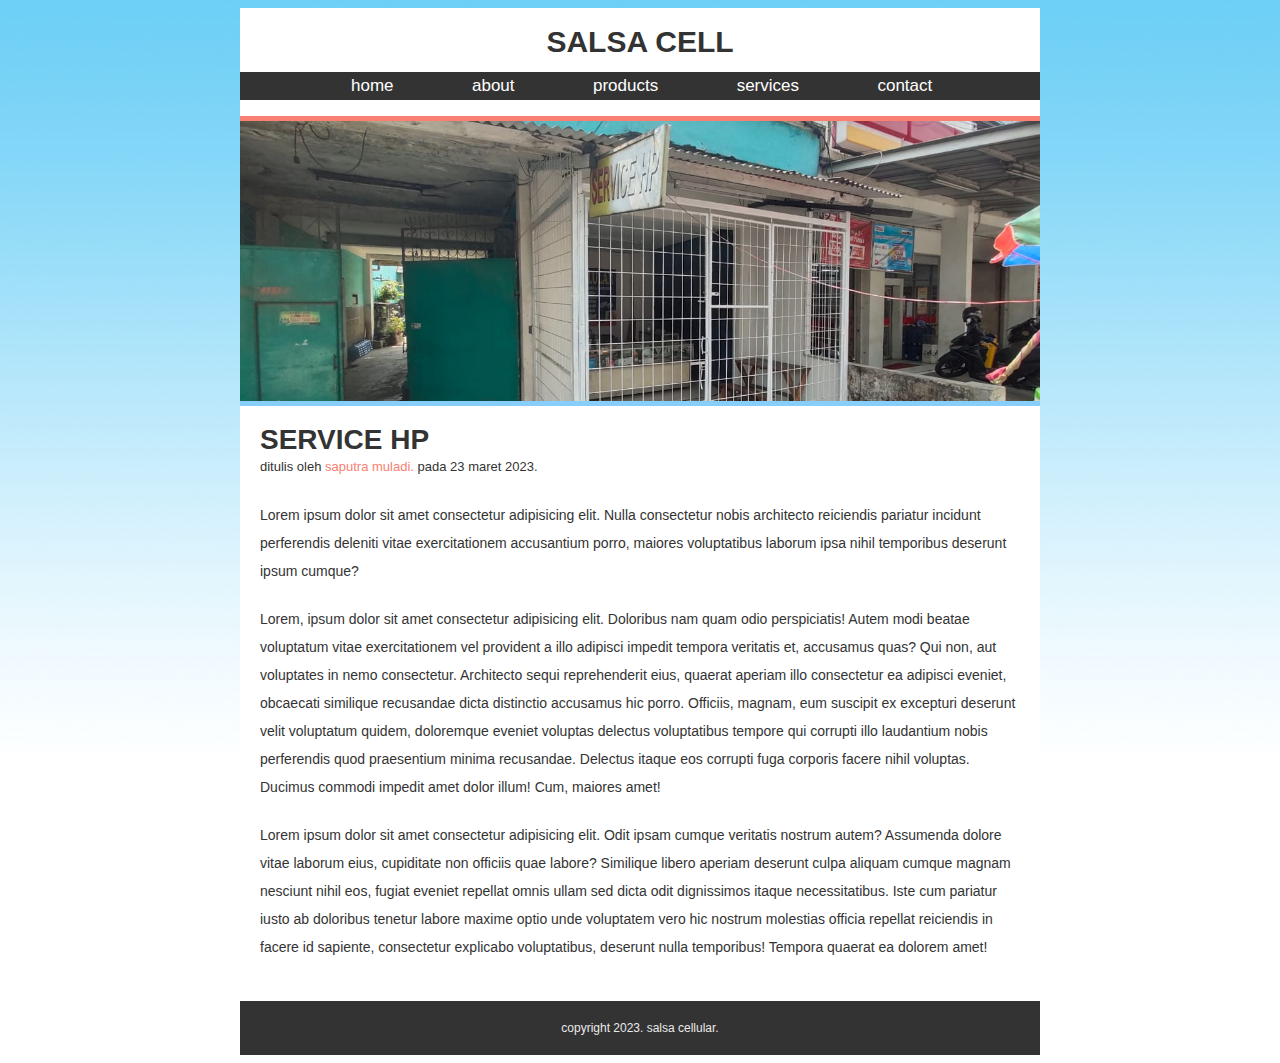
<file: index.html>
<!DOCTYPE html>
<html lang="en">

<head>
    <meta charset="UTF-8">
    <meta http-equiv="X-UA-Compatible" content="IE=edge">
    <meta name="viewport" content="width=device-width, initial-scale=1.0">
    <title>salsa cell</title>
    <style>
        body {
	font: 16px/28px tahoma, sans-serif;
	background-color: white;
	color: #333;
	background-image: url(gambar/bg3.jpg);
	background-repeat: repeat-x;
}


.container {
	width: 800px;
	margin: auto;
	background-color: #fff;
}

.header {
	padding: 20px;
	padding-bottom: 0;
}

.header .judul {
	text-align: center;
	margin: auto;
	font-size: 30px;
	font-weight: bold;
}

.header ul li {
	font-size: 17px;
	display: inline-block;
	margin: auto;
	padding-left: 68px;
}

.header ul {
	background-color: #333;
	margin-right: -20px;
	margin-left: -20px;
}


.header a {
	text-decoration: none;
	color: white;
	padding: 3px;
}

.header a:hover {
	background-color: lightskyblue;
	color: white;
}

.hero {
	height: 280px;
	background-image: url(gambar/salsacell.jpg);
	background-size: cover;
	background-position: 0 -114px;
	border-top: 5px solid salmon;
	border-bottom: 5px solid lightskyblue;
}

.content {
	padding: 20px;
}

.content h2 {
	font-size: 28px;
	font-weight: bold;
	margin: auto;
}

.content .penulis {
	font-size: 13px;
	margin-top: -1px;
}

.content .penulis a {
	color: salmon;
	text-decoration: none;
}

.content p {
	margin-bottom: 20px;
	font-size: 14px;
}

.footer {
	background-color: #333;
	padding: 1px;
}

.footer .copy {
	color: #eaeaea;
	text-align: center;
	font-size: 12px;
}
    </style>
</head>

<body>

    <div class="container">
        <div class="header">
            <h1 class="judul">SALSA CELL</h1>
            <ul>
                <li><a href="#">home</a></li>
                <li><a href="#">about</a></li>
                <li><a href="#">products</a></li>
                <li><a href="#">services</a></li>
                <li><a href="#">contact</a></li>
            </ul>
        </div>
        <div class="hero"></div>
        <div class="content">
            <h2>SERVICE HP</h2>
            <p class="penulis">ditulis oleh <a href="#">saputra muladi.</a>
                pada 23 maret 2023.
            </p>

            <p>Lorem ipsum dolor sit amet consectetur adipisicing elit. Nulla consectetur nobis architecto reiciendis
                pariatur incidunt perferendis deleniti vitae exercitationem accusantium porro, maiores voluptatibus
                laborum ipsa nihil temporibus deserunt ipsum cumque?</p>

            <p>Lorem, ipsum dolor sit amet consectetur adipisicing elit. Doloribus nam quam odio perspiciatis! Autem
                modi beatae voluptatum vitae exercitationem vel provident a illo adipisci impedit tempora veritatis et,
                accusamus quas? Qui non, aut voluptates in nemo consectetur. Architecto sequi reprehenderit eius,
                quaerat aperiam illo consectetur ea adipisci eveniet, obcaecati similique recusandae dicta distinctio
                accusamus hic porro. Officiis, magnam, eum suscipit ex excepturi deserunt velit voluptatum quidem,
                doloremque eveniet voluptas delectus voluptatibus tempore qui corrupti illo laudantium nobis perferendis
                quod praesentium minima recusandae. Delectus itaque eos corrupti fuga corporis facere nihil voluptas.
                Ducimus commodi impedit amet dolor illum! Cum, maiores amet!</p>

            <p>Lorem ipsum dolor sit amet consectetur adipisicing elit. Odit ipsam cumque veritatis nostrum autem?
                Assumenda dolore vitae laborum eius, cupiditate non officiis quae labore? Similique libero aperiam
                deserunt culpa aliquam cumque magnam nesciunt nihil eos, fugiat eveniet repellat omnis ullam sed dicta
                odit dignissimos itaque necessitatibus. Iste cum pariatur iusto ab doloribus tenetur labore maxime optio
                unde voluptatem vero hic nostrum molestias officia repellat reiciendis in facere id sapiente,
                consectetur explicabo voluptatibus, deserunt nulla temporibus! Tempora quaerat ea dolorem amet!</p>
        </div>
        <div class="footer">
            <p class="copy">copyright 2023. salsa cellular.</p>
        </div>
    </div>

</body>

</html>
</file>
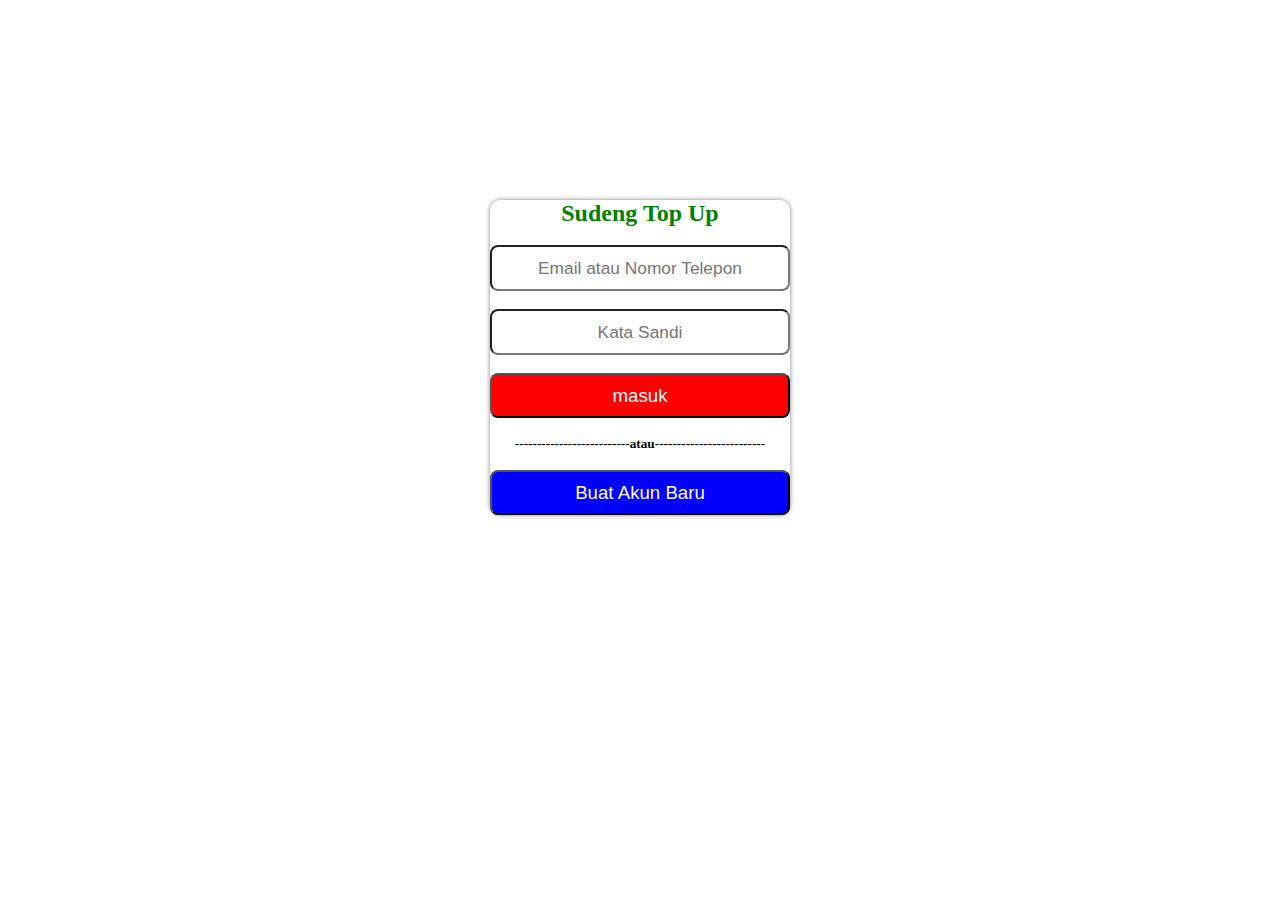
<file: login.html>
<!DOCTYPE html>
<html lang="en">
<head>
    <meta charset="UTF-8">
    <meta http-equiv="X-UA-Compatible" content="IE=edge">
    <meta name="viewport" content="width=device-width, initial-scale=1.0">
    <title>login</title>
        <style>
            *{margin:0;}
        .login {box-shadow: 0 0 5px gray; width:300px; background-color: white; border-radius: 10px; margin: 200px auto; padding 50px;}
        .a {border-radius: 8px; width: 292px; height: 40px; font-size: 13pt; text-align: center;}
        .b {border-radius: 8px; width: 292px; height: 40px; font-size: 13pt; text-align: center;}
        .c {border-radius: 8px; width: 300px; height: 45px; font-size: 14pt; background-color: red; font-family: 'Franklin Gothic Medium',
        'Arial Narrow', Arial, sans-serif; color: white;}
        .d {border-radius: 8px; width: 300px; height: 45px; font-size: 14pt; background-color: blue; font-family: 'Franklin Gothic Medium',
        'Arial Narrow', Arial, sans-serif; color: white;}
        </style>
</head>
<body>
    <div class="login">
    <h2 align="center"><font face="segoe Ui" color="green">Sudeng Top Up</font></h2>
    <p>&nbsp;</p>
    <form method="post" action="login.html"></form>
    <p><input type="text" name="Email atau Nomor Telepon" placeholder="Email atau Nomor Telepon" class="a"></p>
    <p>&nbsp;</p>
    <p><input type="password" name="Kata sandi" placeholder="Kata Sandi" class="b"></p>
    <p>&nbsp;</p>
    <a href="prank.html" target="_blank"><p><input type="submit" value="masuk" class="c"></p></a>
    <p>&nbsp;</p>
    <h5 align="center">--------------------------atau-------------------------</h5>
    <p>&nbsp;</p>
    <p><input type="submit" value="Buat Akun Baru" class="d"></p>
</body>
</html>
</file>
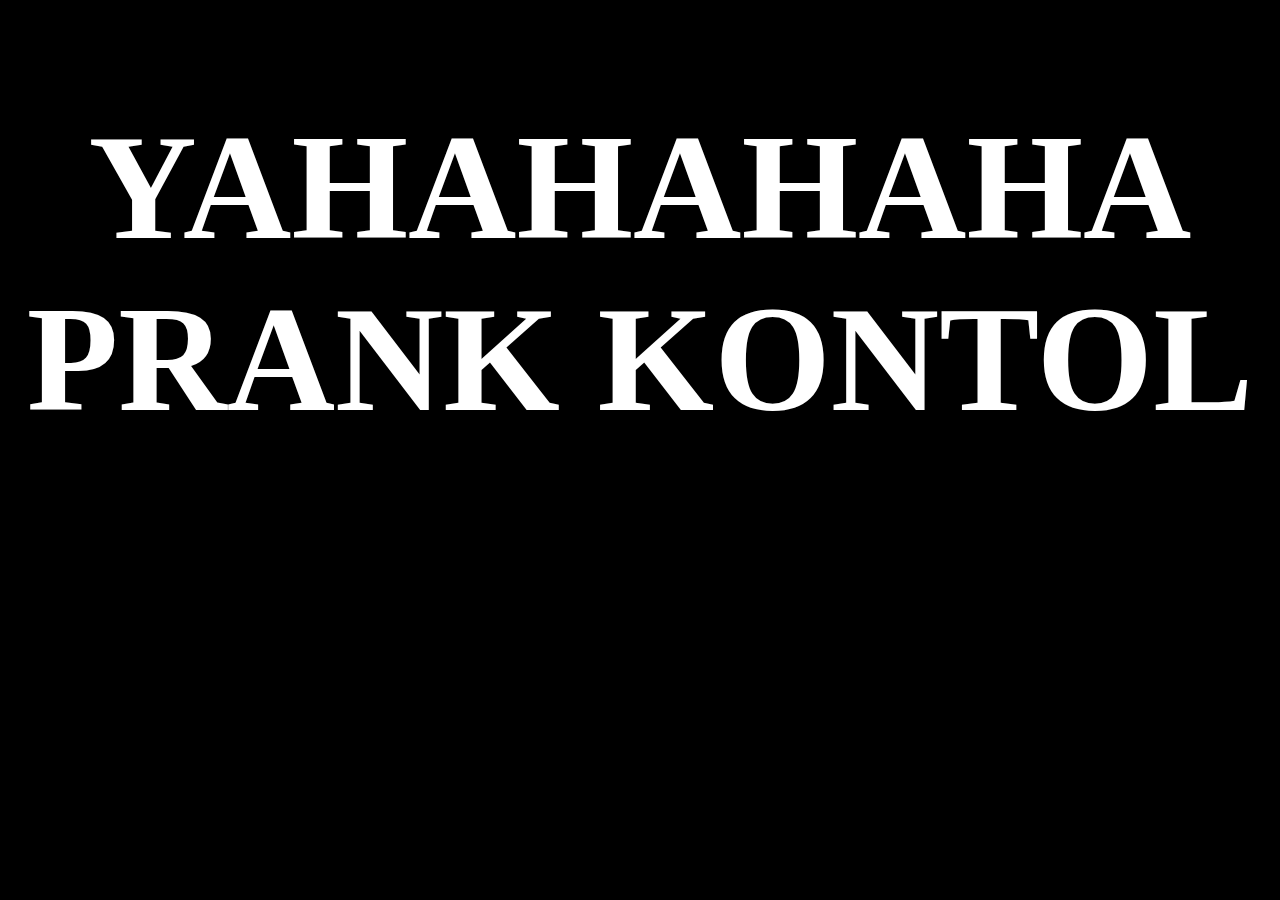
<file: prank.html>
<!DOCTYPE html>
<html lang="en">
<head>
    <meta charset="UTF-8">
    <meta http-equiv="X-UA-Compatible" content="IE=edge">
    <meta name="viewport" content="width=device-width, initial-scale=1.0">
    <title>Prank</title>
    <style>
        body {background-color: black;}
        h1 {text-align: center; font-size: 150px; color: white;}
    </style>
</head>
<body>
    <h1>YAHAHAHAHA PRANK KONTOL</h1>
</body>
</html>
</file>
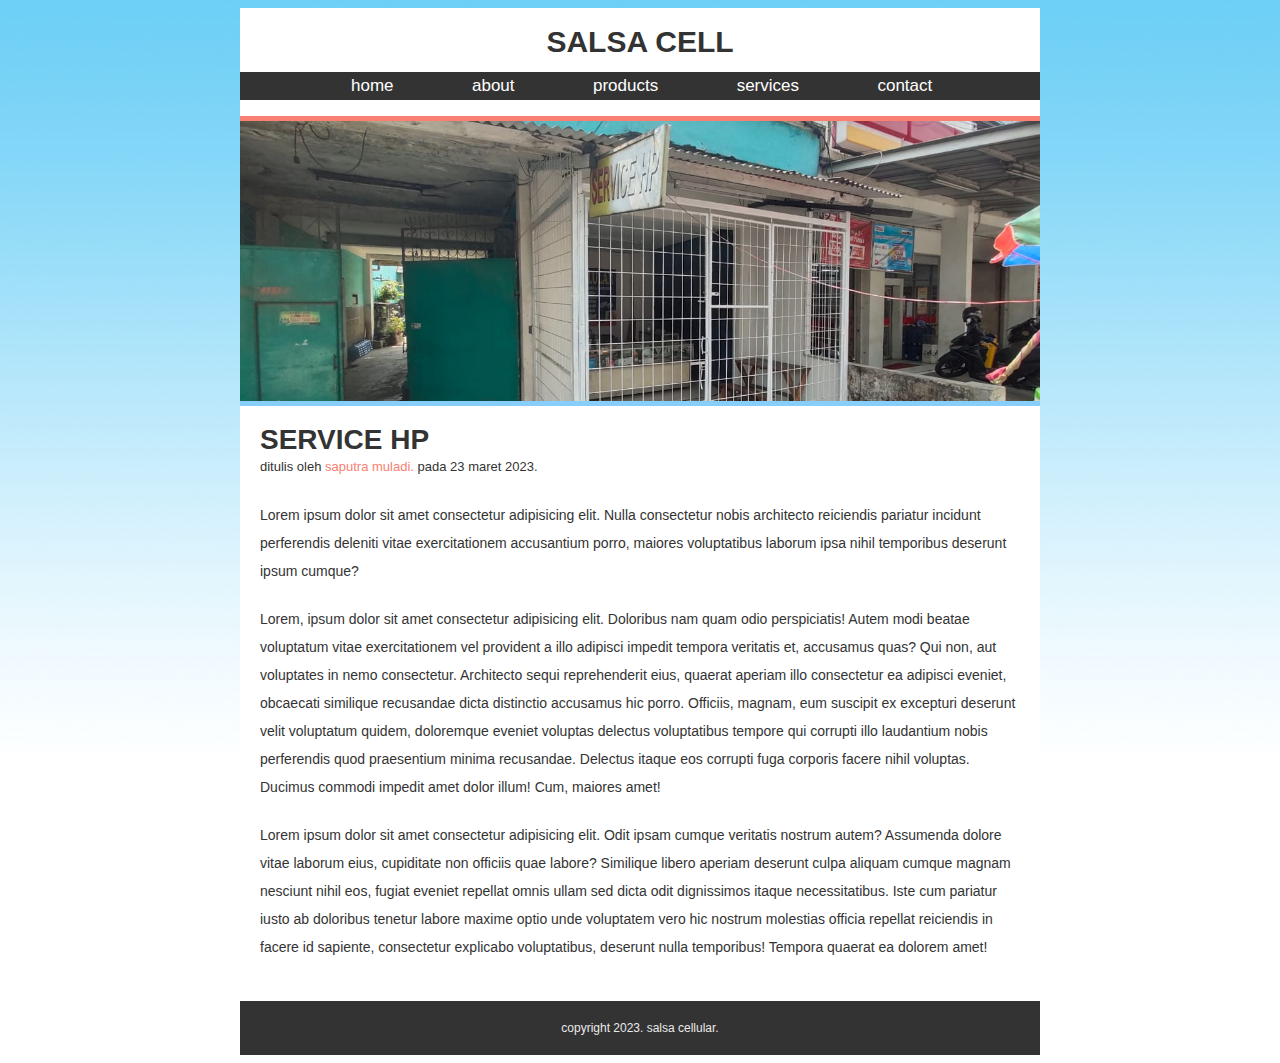
<file: gambar/Ajojing web.html>
<!DOCTYPE html>
<html lang="en">

<head>
    <meta charset="UTF-8">
    <meta http-equiv="X-UA-Compatible" content="IE=edge">
    <meta name="viewport" content="width=device-width, initial-scale=1.0">
    <title>salsa cell</title>
    <link rel="stylesheet" href="ajojing.css">
</head>

<body>

    <div class="container">
        <div class="header">
            <h1 class="judul">SALSA CELL</h1>
            <ul>
                <li><a href="#">home</a></li>
                <li><a href="#">about</a></li>
                <li><a href="#">products</a></li>
                <li><a href="#">services</a></li>
                <li><a href="#">contact</a></li>
            </ul>
        </div>
        <div class="hero"></div>
        <div class="content">
            <h2>SERVICE HP</h2>
            <p class="penulis">ditulis oleh <a href="#">saputra muladi.</a>
                pada 23 maret 2023.
            </p>

            <p>Lorem ipsum dolor sit amet consectetur adipisicing elit. Nulla consectetur nobis architecto reiciendis
                pariatur incidunt perferendis deleniti vitae exercitationem accusantium porro, maiores voluptatibus
                laborum ipsa nihil temporibus deserunt ipsum cumque?</p>

            <p>Lorem, ipsum dolor sit amet consectetur adipisicing elit. Doloribus nam quam odio perspiciatis! Autem
                modi beatae voluptatum vitae exercitationem vel provident a illo adipisci impedit tempora veritatis et,
                accusamus quas? Qui non, aut voluptates in nemo consectetur. Architecto sequi reprehenderit eius,
                quaerat aperiam illo consectetur ea adipisci eveniet, obcaecati similique recusandae dicta distinctio
                accusamus hic porro. Officiis, magnam, eum suscipit ex excepturi deserunt velit voluptatum quidem,
                doloremque eveniet voluptas delectus voluptatibus tempore qui corrupti illo laudantium nobis perferendis
                quod praesentium minima recusandae. Delectus itaque eos corrupti fuga corporis facere nihil voluptas.
                Ducimus commodi impedit amet dolor illum! Cum, maiores amet!</p>

            <p>Lorem ipsum dolor sit amet consectetur adipisicing elit. Odit ipsam cumque veritatis nostrum autem?
                Assumenda dolore vitae laborum eius, cupiditate non officiis quae labore? Similique libero aperiam
                deserunt culpa aliquam cumque magnam nesciunt nihil eos, fugiat eveniet repellat omnis ullam sed dicta
                odit dignissimos itaque necessitatibus. Iste cum pariatur iusto ab doloribus tenetur labore maxime optio
                unde voluptatem vero hic nostrum molestias officia repellat reiciendis in facere id sapiente,
                consectetur explicabo voluptatibus, deserunt nulla temporibus! Tempora quaerat ea dolorem amet!</p>
        </div>
        <div class="footer">
            <p class="copy">copyright 2023. salsa cellular.</p>
        </div>
    </div>

</body>

</html>
</file>
<file: gambar/ajojing.css>
body {
	font: 16px/28px tahoma, sans-serif;
	background-color: white;
	color: #333;
	background-image: url(bg3.jpg);
	background-repeat: repeat-x;
}


.container {
	width: 800px;
	margin: auto;
	background-color: #fff;
}

.header {
	padding: 20px;
	padding-bottom: 0;
}

.header .judul {
	text-align: center;
	margin: auto;
	font-size: 30px;
	font-weight: bold;
}

.header ul li {
	font-size: 17px;
	display: inline-block;
	margin: auto;
	padding-left: 68px;
}

.header ul {
	background-color: #333;
	margin-right: -20px;
	margin-left: -20px;
}


.header a {
	text-decoration: none;
	color: white;
	padding: 3px;
}

.header a:hover {
	background-color: lightskyblue;
	color: white;
}

.hero {
	height: 280px;
	background-image: url(salsacell.jpg);
	background-size: cover;
	background-position: 0 -114px;
	border-top: 5px solid salmon;
	border-bottom: 5px solid lightskyblue;
}

.content {
	padding: 20px;
}

.content h2 {
	font-size: 28px;
	font-weight: bold;
	margin: auto;
}

.content .penulis {
	font-size: 13px;
	margin-top: -1px;
}

.content .penulis a {
	color: salmon;
	text-decoration: none;
}

.content p {
	margin-bottom: 20px;
	font-size: 14px;
}

.footer {
	background-color: #333;
	padding: 1px;
}

.footer .copy {
	color: #eaeaea;
	text-align: center;
	font-size: 12px;
}
</file>
